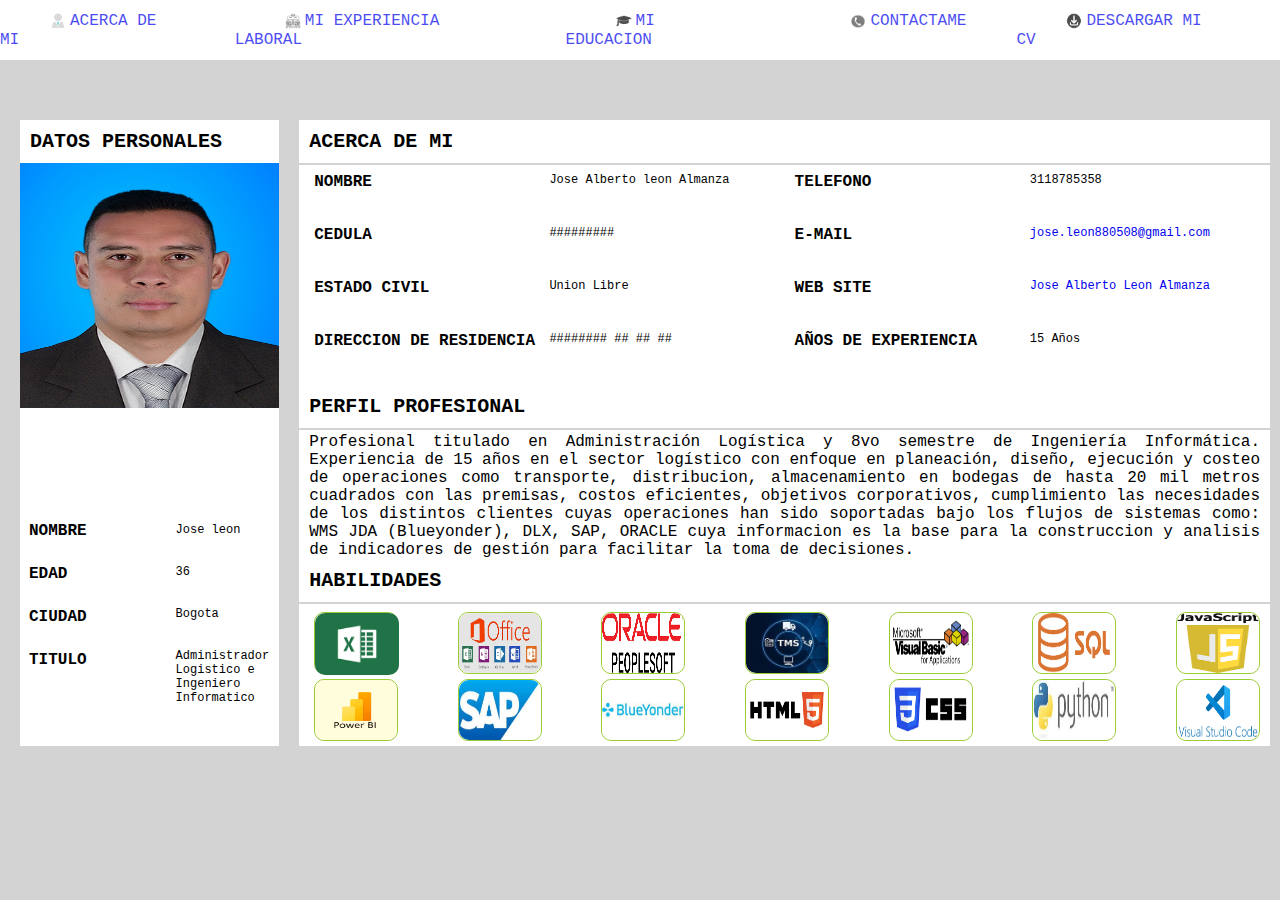
<file: index.html>
<!DOCTYPE html>
<html lang="en">
    <head>
        <meta charset="UTF-8">
        <meta http-equiv="X-UA-Compatible" content="IE=edge">
        <meta name="viewport" content="width=device-width, initial-scale=1.0">
        <title>CURRICULUM VITAE JOSE A LEON A</title>
        <link rel="stylesheet" href="stilo.css">
    </head>
        <meta charset="utf8">
    <body>
        <header>
            <section id="encabezados">
                <nav>
                    <ul>
                        <li>
                        <a href="index.html" class="enlace-con-figura-Persona">ACERCA DE MI</a>
                        </li>
                        <li>
                        <a href="ExperienciaLaboral.html" class="enlace-con-figura-Laboral">MI EXPERIENCIA LABORAL</a>
                        </li>
                        <li>
                        <a href="MiEducacion.html" class="enlace-con-figura-MiEducacion">MI EDUCACION</a>
                        </li>
                        <li>
                        <a href="contacto.html" class="enlace-con-figura-Contactame">CONTACTAME</a>
                        </li>
                        <li>
                        <a href="HOJADEVIDA.pdf" download="HOJADEVIDA.pdf" class="descargar">DESCARGAR MI CV</a>
                        </li>
                    </ul>
                </nav>
            </section>
        </header>    
        <main>
            <div id="dosSecciones">
                <section id="datosPersonales">                
                    <h1>DATOS PERSONALES</h1>
                    <div id="fotoPerfil">
                        <img src="Jose Leon.jpg" width="100%" height="70%">
                    </div>
                    <div class="columnasDP">
                        <div id="datosPersonalesTitulo">
                            <div id="nombreDetallesTitulo">
                                <h2>NOMBRE</h2>
                            </div>
                            <div id="edadDetallesTitulo">
                                <h2>EDAD</h2>
                            </div>
                            <div id="ciudadDetallesTitulo">
                                <h2>CIUDAD</h2>
                            </div>
                            <div id="tituloDetalles">
                                <h2>TITULO</h2>
                            </div>
                        </div>
                        <div id="datosPersonalesDatos">
                            <div id="nombreDetallesDato">
                                <h3>Jose leon</h3>
                            </div>
                            <div id="edadDetallesDato">
                                <h3>36</h3>
                            </div>
                            <div id="ciudadDetallesDato">
                                <h3>Bogota</h3>
                            </div>
                            <div id="tituloDetalles">
                                <h3>Administrador Logistico e Ingeniero Informatico</h3>
                            </div>
                        </div>
                    </div>    
                </section>
                <section id="acercaDeMi">
                    <div id="acercaDeMiTC">
                        <div class="tituloAcercaDeMi">
                            <h1>ACERCA DE MI</h1>
                            <div class="linea-horizontal"></div>
                        </div>
                        <div class="columnasADM">                        
                            <section id="acercaDeMiTitulo1">
                                <div id="nombreCompletoTitulo">
                                    <h2>NOMBRE</h2>
                                </div>                        
                                <div id="cedulaTitulo">
                                    <h2>CEDULA</h2>
                                </div>                        
                                <div id="estadoCivilTitulo">
                                    <h2>ESTADO CIVIL</h2>
                                </div>                        
                                <div id="direccionResidenciaTitulo">
                                    <h2>DIRECCION DE RESIDENCIA</h2>
                                </div>
                            </section>    
                            <section id="acercaDeMiDatos1">    
                                <div id="nombreCompletoDato">
                                    <h3>Jose Alberto leon Almanza</h3>
                                </div>
                                <div id="cedulaDato">
                                    <h3>#########</h3>
                                </div>
                                <div id="estadoCivilDato">
                                    <h3>Union Libre</h3>
                                </div>
                                <div id="direccionResidenciaDato">
                                    <h3>######## ## ## ##</h3>
                                </div>
                            </section>    
                            <section id="acercaDeMiTitulo2">
                                <div id="telefonoTitulo">
                                    <h2>TELEFONO</h2>
                                </div>                        
                                <div id="emailTitulo">
                                    <h2>E-MAIL</h2>
                                </div>                        
                                <div id="webSiteTitulo">
                                    <h2>WEB SITE</h2>
                                </div>                        
                                <div id="añosDeExperienciaTitulo">
                                    <h2>AÑOS DE EXPERIENCIA</h2>
                                </div>                        
                            </section>
                            <section id="acercaDeMiDatos2">
                                <div id="telefonoDato">
                                    <h3>3118785358</h3>
                                </div>
                                <div id="emailDato">
                                    <a href="mailto:jose.leon880508@gmail.com" target="_blank"> <h3>jose.leon880508@gmail.com</h3></a>
                                </div>
                                <div id="webSiteDato">
                                    <a href="https://joseleon0508.github.io/HOJADEVIDA/" target="_blank">  <H3>Jose Alberto Leon Almanza</H3> </a>
                                </div>
                                <div id="añosDeExperienciaDato">
                                    <h3>15 Años</h3>
                                </div>
                            </section>                    
                        </div>
                    </div>
                    <div class="PerfilProfesional">
                        <h1>PERFIL PROFESIONAL</h1>
                        <div class="linea-horizontal2"></div>                    
                        <p class="parrafoPP">
                            Profesional titulado en Administración Logística y 8vo semestre de Ingeniería Informática. 
                            Experiencia de 15 años en el sector logístico con enfoque en planeación, diseño, ejecución y costeo 
                            de operaciones como transporte, distribucion, almacenamiento en bodegas de hasta 20 mil metros cuadrados con las premisas, costos eficientes, 
                            objetivos corporativos, cumplimiento las necesidades de los distintos clientes cuyas operaciones han 
                            sido soportadas bajo los flujos de sistemas como: 
                            WMS JDA (Blueyonder), DLX, SAP, ORACLE cuya informacion es la base para la construccion y analisis de indicadores de gestión para facilitar la toma de decisiones.
                        </p>    
                        <div class="Habilidades">   
                            <h1>HABILIDADES</h1>
                            <div class="linea-horizontal3"></div>
                            <div id="imagenesHabilidades">
                                <div class="columna1ImagenesHablidades">
                                    <div class="imagenExcel">
                                    <img src="Excel.png" width="84" height="62" style="border-radius: 10px;">
                                    </div>
                                    <div class="imagenPowerBI">
                                        <img src="PowerBI.png" width="82" height="60" style="border-radius: 10px;">
                                    </div>
                                </div>    
                                <div class="columna2ImagenesHablidades">    
                                    <div class="imagenOffice">
                                        <img src="Office.png" width="82" height="60" style="border-radius: 10px;">
                                    </div>
                                    <div class="imagenSap">
                                        <img src="SAP.jpg" width="82" height="60" style="border-radius: 10px;">
                                    </div>
                                </div>
                                <div class="columna3ImagenesHablidades">    
                                    <div class="imagenOracle">
                                        <img src="Oracle.png" width="82" height="60" style="border-radius: 10px;">
                                    </div>
                                    <div class="imagenBlueyonder">
                                        <img src="Blueyonder.jpg" width="82" height="60" style="border-radius: 10px;">
                                    </div>
                                </div>
                                <div class="columna4ImagenesHablidades">    
                                    <div class="imagenTMS">
                                        <img src="TMS.png" width="82" height="60" style="border-radius: 10px;">
                                    </div>
                                    <div class="imagenHTML">
                                        <img src="HTML.png" width="82" height="60" style="border-radius: 10px;">
                                    </div>
                                </div>
                                <div class="columna5ImagenesHablidades">    
                                    <div class="imagenVBA">
                                        <img src="VBA.png" width="82" height="60" style="border-radius: 10px;">
                                    </div>
                                    <div class="imagenCSS">
                                        <img src="CSS.png" width="82" height="60" style="border-radius: 10px;">
                                    </div>
                                </div>
                                <div class="columna6ImagenesHablidades">    
                                    <div class="imagenSQL">
                                        <img src="ISQL.png" width="82" height="60" style="border-radius: 10px;">
                                    </div>
                                    <div class="imagenPYTHON">
                                        <img src="PYTHON.jpg" width="82" height="60" style="border-radius: 10px;">
                                    </div>    
                                </div>
                                <div class="columna7ImagenesHablidades">    
                                    <div class="imagenJS">
                                        <img src="JAVASCRIPT.png" width="82" height="60" style="border-radius: 10px;">
                                    </div>
                                    <div class="imagenVSC">
                                       <img src="VSC.png" width="82" height="60" style="border-radius: 10px;">
                                    </div>   
                                </div>
                            </div>
                        </div>    
                    </div>    
                </section>
            </div>                    
        </main>
        <footer>
        <!-- https://elements.envato.com/moticv-TEH2JS?_ga=2.118970574.677677906.1714003355-752248005.1714003355
        41:38/
        -->
        </footer>
    </body>
</html>
</file>
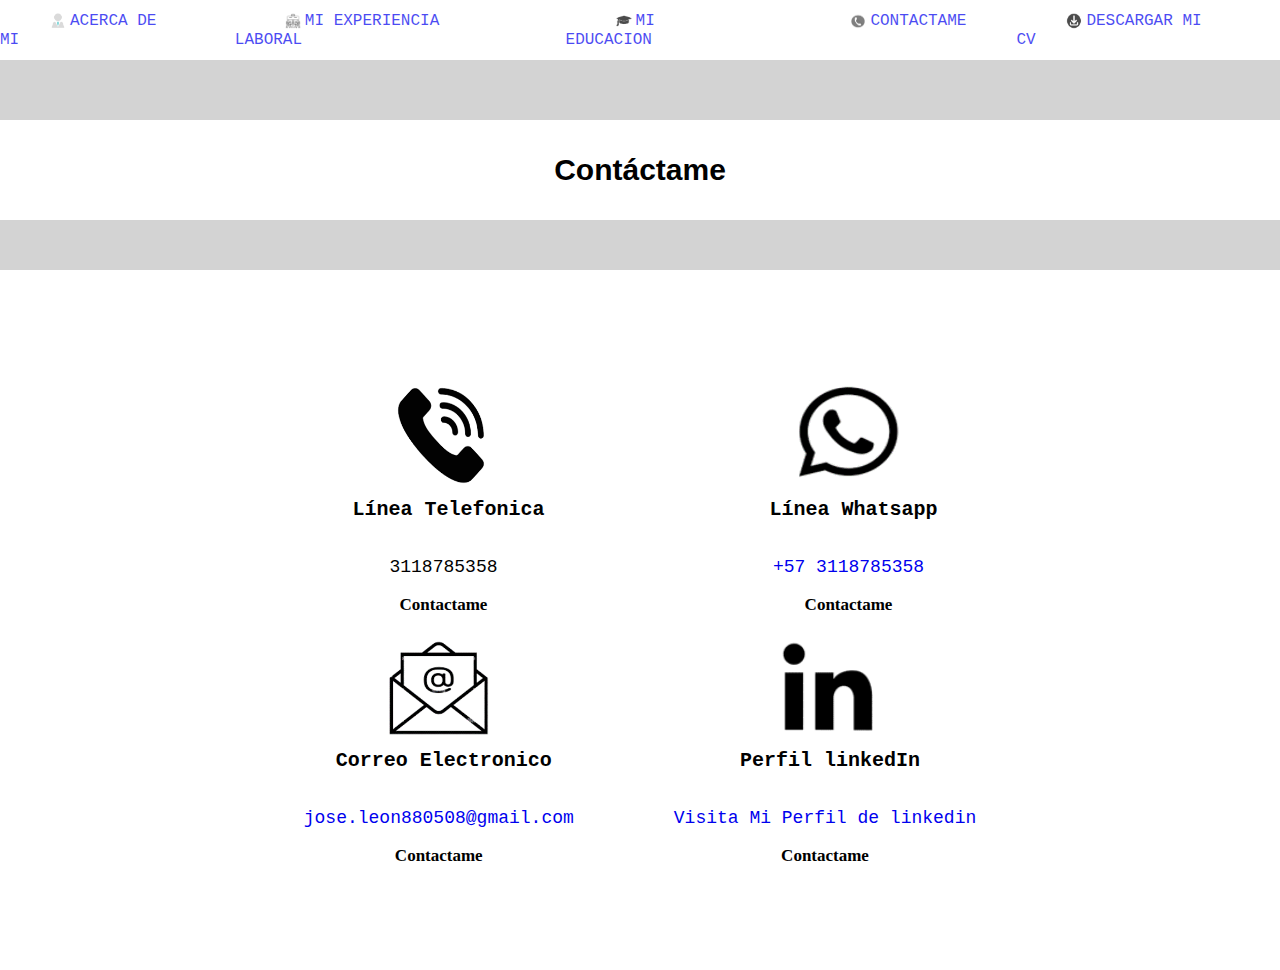
<file: contacto.html>
<!DOCTYPE html>
<html lang="en">
    <head>
        <meta charset="UTF-8">
        <meta http-equiv="X-UA-Compatible" content="IE=edge">
        <meta name="viewport" content="width=device-width, initial-scale=1.0">
        <title>CURRICULUM VITAE JOSE A LEON A</title>
        <link rel="stylesheet" href="stilo.css">
    </head>
        <meta charset="utf8">
    <body>
        <header>
            <section id="encabezados">
                <nav>
                    <ul>
                        <li>
                        <a href="index.html" class="enlace-con-figura-Persona">ACERCA DE MI</a>
                        </li>
                        <li>
                        <a href="ExperienciaLaboral.html" class="enlace-con-figura-Laboral">MI EXPERIENCIA LABORAL</a>
                        </li>
                        <li>
                        <a href="MiEducacion.html" class="enlace-con-figura-MiEducacion">MI EDUCACION</a>
                        </li>
                        <li>
                        <a href="contacto.html" class="enlace-con-figura-Contactame">CONTACTAME</a>
                        </li>
                        <li>
                        <a href="HOJADEVIDA.pdf" download="HOJADEVIDA.pdf" class="descargar">DESCARGAR MI CV</a>
                        </li>
                    </ul>
                </nav>
            </section>
        </header>    
        <main>
            <section id="contactame">
                <section id="tituloContactame">
                    <h1>Contáctame</h1>
                </section>
                <section id="datosContactame">
                    <div class="Fila1DatosContactame">
                        <div class="Columna1Telefono">
                            <div class="ImagenTelefonoContactame">
                                <img src="TelefonoContactame.png" width="100" height="100">
                            </div>
                            <h2>Línea Telefonica</h2>
                            <br>
                            <br>
                            <h3>3118785358</h3>
                            <br>
                            <h4>Contactame</h4>
                        </div>
                        <div class="Columna2Whatsapp">
                            <div class="ImagenWhatsappContactame">
                                <img src="whatsappcontactame.png" width="100" height="100">
                            </div>
                            <h2>Línea Whatsapp</h2>
                            <br>
                            <br>
                            <a href="https://web.whatsapp.com/send?phone=573118785358" target="_blank"> <h3>+57 3118785358</h3></a>
                            <br>
                            <h4>Contactame</h4>
                        </div>
                    </div>
                    <div class="Fila2DatosContactame">
                        <div class="Columna1Correo">
                            <div class="ImagenCorreoContactame">
                                <img src="correocontactame.png" width="100" height="100">
                            </div>
                            <h2>Correo Electronico</h2>
                            <br>
                            <br>
                            <a href="mailto:jose.leon880508@gmail.com" target="_blank"> <h3>jose.leon880508@gmail.com</h3></a>
                            <br>
                            <h4>Contactame</h4>                            
                        </div>
                        <div class="Columna2LinkedIn">
                            <div class="ImagenLinkedInContactame">
                                <img src="Linkedincontactame.png" width="100" height="100">
                            </div> 
                            <h2>Perfil linkedIn</h2>
                            <br>
                            <br>
                            <a href="https://www.linkedin.com/in/jose-alberto-leon-almanza-4514231b4/" target="_blank"> <h3>Visita Mi Perfil de linkedin </h3> </a>
                            <br>
                            <h4>Contactame</h4>                           
                        </div>
                    </div>
                </section>
            </section>
                  
        </main>
        <footer>
        <!-- https://elements.envato.com/moticv-TEH2JS?_ga=2.118970574.677677906.1714003355-752248005.1714003355
        41:38/
        -->
        </footer>
    </body>
</html>
</file>
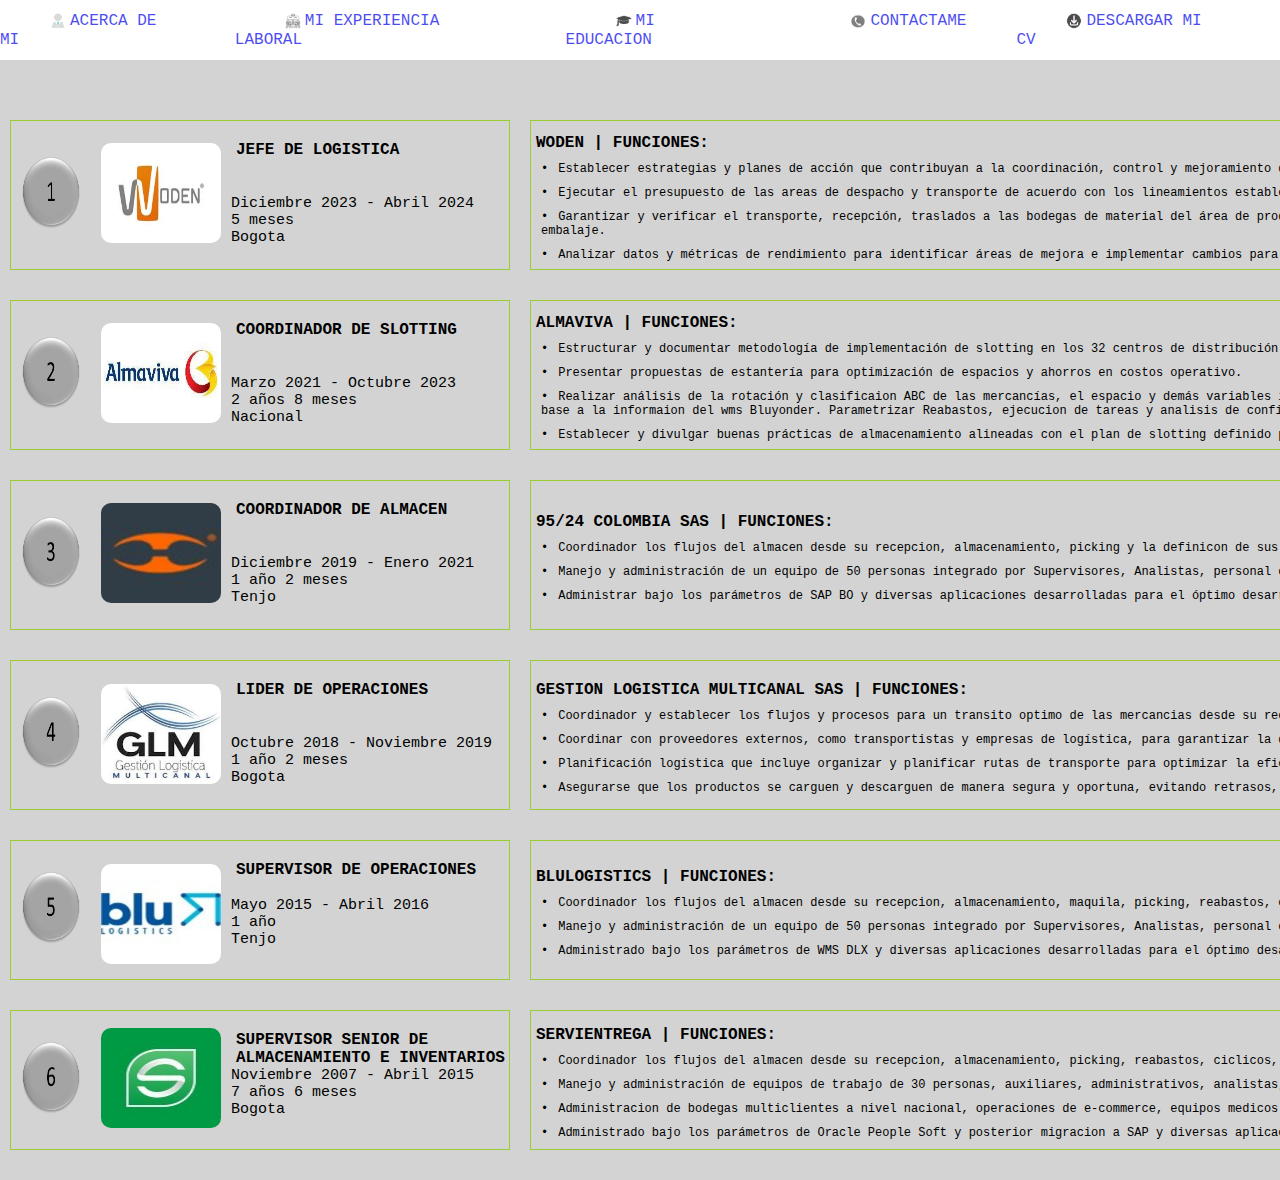
<file: ExperienciaLaboral.html>
<!DOCTYPE html>
<html lang="en">
    <head>
        <meta charset="UTF-8">
        <meta http-equiv="X-UA-Compatible" content="IE=edge">
        <meta name="viewport" content="width=device-width, initial-scale=1.0">
        <title>CURRICULUM VITAE JOSE A LEON A</title>
        <link rel="stylesheet" href="stilo.css">
    </head>
        <meta charset="utf8">
    <body>
        <header>
            <section id="encabezados">
                <nav>
                    <ul>
                        <li>
                        <a href="index.html" class="enlace-con-figura-Persona">ACERCA DE MI</a>
                        </li>
                        <li>
                        <a href="ExperienciaLaboral.html" class="enlace-con-figura-Laboral">MI EXPERIENCIA LABORAL</a>
                        </li>
                        <li>
                        <a href="MiEducacion.html" class="enlace-con-figura-MiEducacion">MI EDUCACION</a>
                        </li>
                        <li>
                        <a href="contacto.html" class="enlace-con-figura-Contactame">CONTACTAME</a>
                        </li>
                        <li>
                        <a href="HOJADEVIDA.pdf" download="HOJADEVIDA.pdf" class="descargar">DESCARGAR MI CV</a>
                        </li>
                    </ul>
                </nav>
            </section>
        </header>    
        <main>
            <section id="Woden">                  
                <div id="logoYCargoWoden">
                    <div class="viñetasEL">
                        <img src="Viñeta1.png" width="60" height="75">
                       <!--<img src="Imagen10.png" width="30" height="90">*/-->
                    </div>  
                    <div id="logoWoden">
                        <img src="WODEN.jpg" width="120" height="100" class="borde" style="border-radius: 10px;">
                    </div>
                    <div id="cargoWoden">
                        <h2>JEFE DE LOGISTICA</h2>
                        <br>
                        <br>
                        <h3>Diciembre 2023 - Abril 2024</h3>
                        <h3>5 meses</h3>
                        <h3>Bogota</h3>
                    </div>
                </div>
                <div id="funcionesWoden">
                    <h2>WODEN | FUNCIONES:</h2>
                    <h3 class="Vineta">Establecer estrategias y planes de 
                        acción que contribuyan a la 
                        coordinación, control y mejoramiento 
                        del procedimiento de logística en la areas de despacho y transporte.
                    </h3>
                    <h3 class="Vineta">Ejecutar el presupuesto de las areas de despacho y transporte de acuerdo con los 
                        lineamientos establecidos por la 
                        Compañía.
                    </h3>
                    <h3 class="Vineta">Garantizar y verificar el transporte, 
                        recepción, traslados a las bodegas 
                        de material del área de producción 
                        en cuanto a cantidades, seriales, referencias 
                        y condiciones de embalaje.
                    </h3>
                    <h3 class="Vineta">Analizar datos y métricas de rendimiento para identificar áreas de mejora e implementar cambios para aumentar la eficiencia y la rentabilidad del transporte.
                    </h3>
                </div>
            </section> 
            <section id="Almaviva">
                
                <div id="logoYCargoAlmaviva">
                    <div class="viñetasEL">
                        <img src="Viñeta2.png" width="60" height="75">
                        <!--<img src="Imagen10.png" width="60" height="90">-->
                    </div>
                    <div id="logoAlmaviva">
                        <img src="ALMAVIVA.jpg" width="120" height="100" style="border-radius: 10px;">                   
                    </div>
                    <div id="cargoAlmaviva">
                        <h2>COORDINADOR DE SLOTTING</h2>
                        <br>
                        <br>
                        <h3>Marzo 2021 - Octubre 2023</h3>
                        <h3>2 años 8 meses</h3>
                        <h3>Nacional</h3>
                    </div>
                </div>    
                    <div id="funcionesAlmaviva">
                        <h2>ALMAVIVA | FUNCIONES:</h2>
                        <h3 class="Vineta">Estructurar y documentar metodología de implementación de slotting en
                            los 32 centros de distribución de la compañía soportado en el flujo del WMS Bluyonder
                        </h3>
                        <h3 class="Vineta">Presentar propuestas de estantería para optimización de espacios y
                            ahorros en costos operativo.
                        </h3>
                        <h3 class="Vineta">Realizar análisis de la rotación y clasificaion ABC de las mercancías, el espacio y demás
                            variables implicadas para adaptar el slotting más conveniente para cada operación con base a la informaion del wms Bluyonder. Parametrizar Reabastos, ejecucion de tareas y analisis de confibilidad de las mismas. 
                        </h3>
                        <h3 class="Vineta">Establecer y divulgar buenas prácticas de almacenamiento alineadas con
                            el plan de slotting definido para las operaciones de almacenamiento.
                        </h3>
                    </div>
            </section>
            <section id="Truper">
                <div id="logoYCargoTruper">
                    <div class="viñetasEL">
                        <img src="Viñeta3.png" width="60" height="75">
                         <!--<img src="Imagen10.png" width="60" height="90">-->
                    </div>
                    <div id="logoTruper">
                        <img src="TRUPER.jpg" width="120" height="100" style="border-radius: 10px;">                   
                    </div>
                    <div id="cargoTruper">
                        <h2>COORDINADOR DE ALMACEN</h2>
                        <br>
                        <br>
                        <h3>Diciembre 2019 - Enero 2021</h3>
                        <h3>1 año 2 meses</h3>
                        <h3>Tenjo</h3>
                    </div>
                </div>    
                    <div id="funcionesTruper">
                        <h2>95/24 COLOMBIA SAS | FUNCIONES:</h2>
                        <h3 class="Vineta">Coordinador los flujos del almacen desde su recepcion, almacenamiento, picking y la definicon de sus metodos, reabastos, ciclicos, packing y facturacion.                         
                        </h3>
                        <h3 class="Vineta">Manejo y administración de un equipo de 50 personas integrado por Supervisores,
                            Analistas, personal operativo y cuadrillas de apoyo en los 3 turnos laborales.
                        </h3>
                        <h3 class="Vineta">Administrar bajo los parámetros de SAP BO y diversas aplicaciones desarrolladas para el óptimo 
                            desarrollo y flujo del almacén.
                        </h3>
                </div>
                </div>
            </section>
            <section id="GLM">                
                <div id="logoYCargoGLM">
                    <div class="viñetasEL">
                        <img src="Viñeta4.png" width="60" height="75">
                         <!--<img src="Imagen10.png" width="60" height="90">-->
                    </div>
                    <div id="logoGLM">
                        <img src="GLM.jpg" width="120" height="100" style="border-radius: 10px;">                   
                    </div>
                    <div id="cargoGLM">
                        <h2>LIDER DE OPERACIONES</h2>
                        <br>
                        <br>
                        <h3>Octubre 2018 - Noviembre 2019</h3>
                        <h3>1 año 2 meses</h3>
                        <h3>Bogota</h3>
                    </div>
                </div>
                <div id="funcionesGLM">
                    <h2>GESTION LOGISTICA MULTICANAL SAS | FUNCIONES:</h2>
                    <h3 class="Vineta">Coordinador y establecer los flujos y procesos para un transito optimo de las mercancias desde su recepcion hasta la llegada a su el cliente final .                         
                    </h3>
                    <h3 class="Vineta">Coordinar con proveedores externos, como transportistas y empresas de logística, para garantizar la disponibilidad y calidad del servicio.
                    </h3>
                    <h3 class="Vineta">Planificación logística que incluye organizar y planificar rutas de transporte para optimizar la eficiencia y minimizar los costos.
                    </h3>
                    <h3 class="Vineta">Asegurarse que los productos se carguen y descarguen de manera segura y oportuna, evitando retrasos, daños y realizar los fLujos del TMS
                    </h3>
                </div>
            </section>
            <section id="BLU">                
                <div id="logoYCargoGLM">
                    <div class="viñetasEL">
                        <img src="Viñeta5.png" width="60" height="75">
                         <!--<img src="Imagen10.png" width="60" height="90">-->
                    </div>
                    <div id="logoBLU">
                        <img src="BLU.jpg" width="120" height="100" style="border-radius: 10px;">                   
                    </div>
                    <div id="cargoBLU">
                        <h2>SUPERVISOR DE OPERACIONES</h2>
                        <br>
                        <h3>Mayo 2015 - Abril 2016</h3>
                        <h3>1 año</h3>
                        <h3>Tenjo</h3>
                    </div>
                </div>    
                <div id="funcionesBLU">
                    <h2>BLULOGISTICS | FUNCIONES:</h2>
                    <h3 class="Vineta">Coordinador los flujos del almacen desde su recepcion, almacenamiento, maquila, picking, reabastos, ciclicos, packing y facturacion.                         
                    </h3>
                    <h3 class="Vineta">Manejo y administración de un equipo de 50 personas integrado por Supervisores,
                        Analistas, personal operativo y cuadrillas de apoyo en los 3 turnos laborales.
                    </h3>
                    <h3 class="Vineta">Administrado bajo los parámetros de WMS DLX y diversas aplicaciones desarrolladas para el óptimo 
                        desarrollo y flujo del almacén.
                    </h3>
                </div>
            </section>
            <section id="Servientrega">
                
                <div id="logoYCargoServientrega">
                    <div class="viñetasEL">
                        <img src="Viñeta6.png" width="60" height="75">
                    </div>
                    <div id="logoServientrega">
                        <img src="SERVIENTREGA.jpg" width="120" height="100" style="border-radius: 10px;">                   
                    </div>
                    <div id="cargoServientrega">
                        <h2>SUPERVISOR SENIOR DE ALMACENAMIENTO E INVENTARIOS</h2>
                        <h3>Noviembre 2007 - Abril 2015</h3>
                        <h3>7 años 6 meses</h3>
                        <h3>Bogota</h3>
                    </div>
                </div>    
                <div id="funcionesServientrega">
                    <h2>SERVIENTREGA | FUNCIONES:</h2>
                    <h3 class="Vineta">Coordinador los flujos del almacen desde su recepcion, almacenamiento, picking, reabastos, ciclicos, packing y facturacion.                         
                    </h3>
                    <h3 class="Vineta">Manejo y administración de equipos de trabajo de 30 personas, auxiliares, administrativos, analistas, supervisores
                    </h3>
                    <h3 class="Vineta">Administracion de bodegas multiclientes a nivel nacional, operaciones de e-commerce, equipos medicos entre otros.
                    </h3>
                    <h3 class="Vineta">Administrado bajo los parámetros de Oracle People Soft y posterior migracion a SAP y diversas aplicaciones desarrolladas para el óptimo 
                        desarrollo y flujo del almacén.
                    </h3>
                </div>            
            </section>
                  
        </main>
        <footer>
        <!-- https://elements.envato.com/moticv-TEH2JS?_ga=2.118970574.677677906.1714003355-752248005.1714003355
        41:38/
        -->
        </footer>
    </body>
</html>
</file>
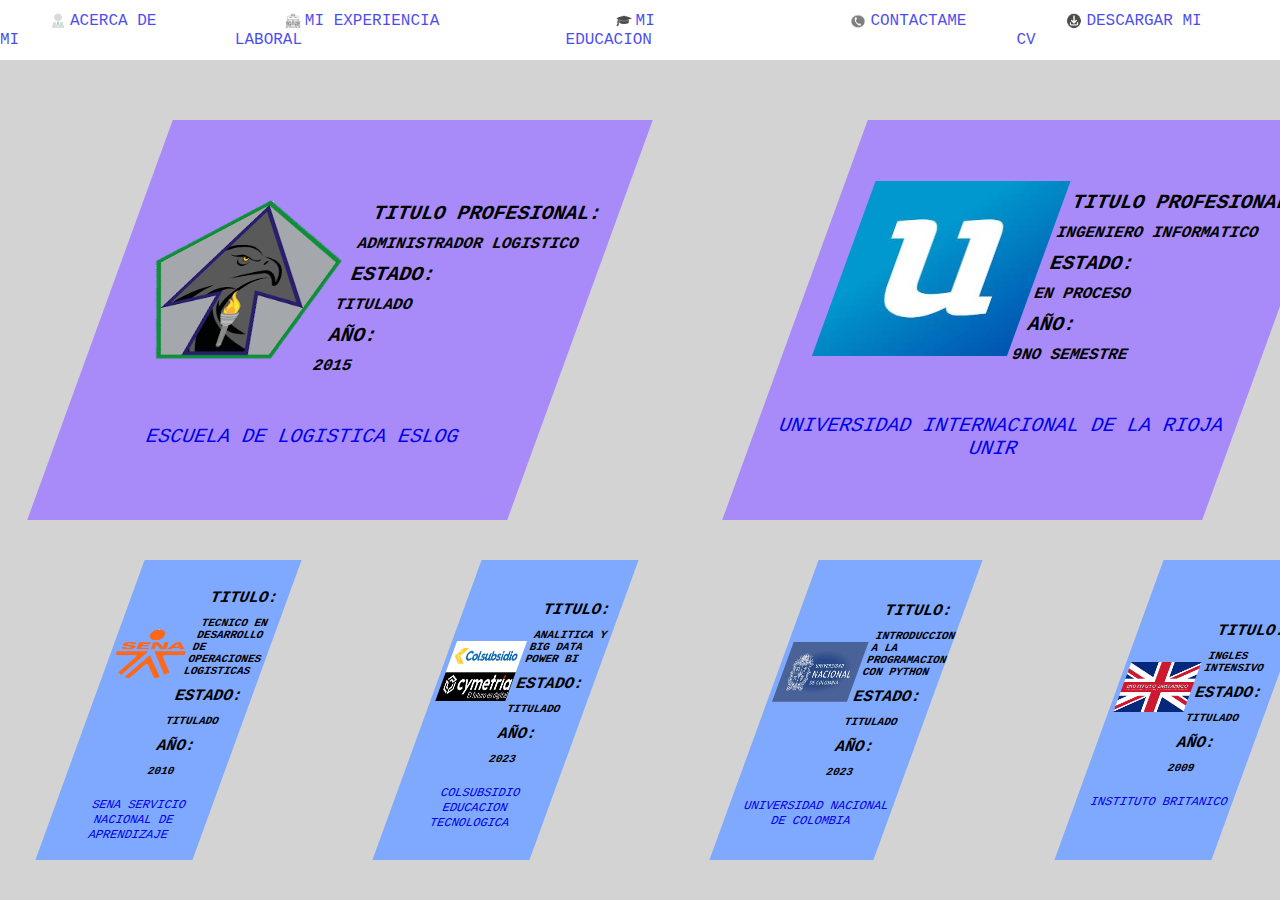
<file: MiEducacion.html>
<!DOCTYPE html>
<html lang="en">
    <head>
        <meta charset="UTF-8">
        <meta http-equiv="X-UA-Compatible" content="IE=edge">
        <meta name="viewport" content="width=device-width, initial-scale=1.0">
        <title>CURRICULUM VITAE JOSE A LEON A</title>
        <link rel="stylesheet" href="stilo.css">
    </head>
        <meta charset="utf8">
    <body>
        <header>
            <section id="encabezados">
                <nav>
                    <ul>
                        <li>
                        <a href="index.html" class="enlace-con-figura-Persona">ACERCA DE MI</a>
                        </li>
                        <li>
                        <a href="ExperienciaLaboral.html" class="enlace-con-figura-Laboral">MI EXPERIENCIA LABORAL</a>
                        </li>
                        <li>
                        <a href="MiEducacion.html" class="enlace-con-figura-MiEducacion">MI EDUCACION</a>
                        </li>
                        <li>
                        <a href="contacto.html" class="enlace-con-figura-Contactame">CONTACTAME</a>
                        </li>
                        <li>
                        <a href="HOJADEVIDA.pdf" download="HOJADEVIDA.pdf" class="descargar">DESCARGAR MI CV</a>
                        </li> 
                    </ul>
                </nav>
            </section>
        </header>    
        <main>
            <section id="titulosProfesionales">
                <div class="romboide">
                    <div id="contenidoRomboide">
                        <div class="ESLOG">
                            <img src="ESLOG.png" width="195" height="175">
                        </div>
                        <div class="tituloPregrado">
                            <h1 class="titulogrado">TITULO PROFESIONAL:</h1> 
                            <h2>ADMINISTRADOR LOGISTICO</h2>
                            <h1>ESTADO:</h1> 
                            <h2>TITULADO</h2>
                            <h1>AÑO:</h1> 
                            <h2>2015</h2>
                        </div>
                    </div>
                    <div class="pieDePagina"> 
                        <a href="https://www.escueladelogistica.edu.co/" target="_blank"> ESCUELA DE LOGISTICA ESLOG </a>
                    </div>
                </div>
                <div class="romboide">
                    <div id="contenidoRomboide">
                        <div class="ESLOG">
                            <img src="UNIR.jpg" width="195" height="175">
                        </div>
                        <div class="tituloPregrado">
                            <h1 class="titulogrado">TITULO PROFESIONAL:</h1> 
                            <h2>INGENIERO INFORMATICO</h2>
                            <h1>ESTADO:</h1> 
                            <h2>EN PROCESO</h2>
                            <h1>AÑO:</h1> 
                            <h2>9NO SEMESTRE</h2>
                        </div>
                    </div>
                    <div class="pieDePagina"> 
                        <a href="https://colombia.unir.net/" target="_blank"> UNIVERSIDAD INTERNACIONAL DE LA RIOJA UNIR </a>
                    </div>
                </div>
            </section>
            <section id="otrosTitulos">
                <div class="romboide2">
                    <div id="contenidoRomboide">
                        <div class="SENA">
                            <img src="sena.png" width="70" height="50">
                        </div>
                        <div class="tituloSENA">
                            <h1 class="titulogrado">TITULO:</h1> 
                            <h2>TECNICO EN DESARROLLO DE OPERACIONES LOGISTICAS</h2>
                            <h1>ESTADO:</h1> 
                            <h2>TITULADO</h2>
                            <h1>AÑO:</h1> 
                            <h2>2010</h2>
                        </div>
                    </div>
                    <div class="pieDePaginaSENA"> 
                        <a href="https://www.sena.edu.co/es-co/Paginas/default.aspx" target="_blank"> SENA SERVICIO NACIONAL DE APRENDIZAJE </a>
                    </div>
                </div>
                <div class="romboide2">
                    <div id="contenidoRomboide">
                        <div class="SENA">
                            <img src="Colsubsidio.png" width="70" height="60">
                        </div>
                        <div class="tituloSENA">
                            <h1 class="titulogrado">TITULO:</h1> 
                            <h2>ANALITICA Y BIG DATA POWER BI</h2>
                            <h1>ESTADO:</h1> 
                            <h2>TITULADO</h2>
                            <h1>AÑO:</h1> 
                            <h2>2023</h2>
                        </div>
                    </div>
                    <div class="pieDePaginaSENA"> 
                        <a href="https://www.colsubsidio.com/" target="_blank"> COLSUBSIDIO EDUCACION TECNOLOGICA </a>
                    </div>
                </div>
                <div class="romboide2">
                    <div id="contenidoRomboide">
                        <div class="SENA">
                            <img src="PYTHON.png" width="75" height="60">
                        </div>
                        <div class="tituloSENA">
                            <h1 class="titulogrado">TITULO:</h1> 
                            <h2>INTRODUCCION A LA PROGRAMACION CON PYTHON</h2>
                            <h1>ESTADO:</h1> 
                            <h2>TITULADO</h2>
                            <h1>AÑO:</h1> 
                            <h2>2023</h2>
                        </div>
                    </div>
                    <div class="pieDePaginaSENA"> 
                        <a href="https://unal.edu.co/"target="_blank"> UNIVERSIDAD NACIONAL DE COLOMBIA </a>
                    </div>
                </div>
                <div class="romboide2">
                    <div id="contenidoRomboide">
                        <div class="SENA">
                            <img src="BRITANICO.png" width="70" height="50">
                        </div>
                        <div class="tituloSENA">
                            <h1 class="titulogrado">TITULO:</h1> 
                            <h2>INGLES INTENSIVO</h2>
                            <h1>ESTADO:</h1> 
                            <h2>TITULADO</h2>
                            <h1>AÑO:</h1> 
                            <h2>2009</h2>
                        </div>
                    </div>
                    <div class="pieDePaginaSENA"> 
                        <a href="https://institutobritanico.edu.co/"target="_blank"> INSTITUTO BRITANICO </a>
                    </div>
                </div>
            </section>                               
        </main>
        <footer>
        
        </footer>
    </body>
</html>
</file>
<file: stilo.css>
/* Resetear todos los estilos por defecto*/
* {
    box-sizing: border-box;
    margin:0;
    padding: 0;   
}

body{
    background-color: lightgrey;
}
section{
    background-color: white;
}
h1{
    background-color: white ;
    font-size: 20px;
    text-align: justify;
    margin: 10px;
    font-family: "Courier New", Courier, monospace;
    
}
h2{
    background-color: white ;
    font-size: 16px;
    font-family: "Courier New", Courier, monospace;
}
.columnasDP h2 {
    margin: 9px;
    margin-bottom: 25px;
}
.columnasDP h3 {
    margin: 10px;
    margin-bottom: 28px;
}
.columnasADM h2{
    margin-bottom: 35px;
}
.columnasADM h3{
    margin-bottom: 39px;
}

h3{
    background-color: white ;
    font-size: 12px;
    font-weight: normal;
    font-family: "Courier New", Courier, monospace;
}
#acercaDeMiTitulo1{
    margin-left: 10px ;
}
p{
    background-color: white;
    font-size: 16px;
    text-align: justify;
    margin: 10px;
    font-family: "Courier New", Courier, monospace;
}

/*ENCABEZADOS*/
li a{
    background-color: transparent ;
    font-size: 16px;
    margin-right: 50px;
    margin-left: 50px;
}
a{
    font-size: 12px;
    font-family: "Courier New", Courier, monospace;
    text-decoration: none;
}
header {
    position: fixed;  /* Inmovilizar el encabezado */
    top: 0; /* Ajustar a la parte superior */
    width: 100%; /* Ancho completo */
    z-index: 1000; /* Z-index para asegurarse de que esté por encima del contenido */
    /*background-color: rgba(161, 127, 255, 0.863); /* Color de fondo */
}
main{
    margin-top: 120px;
}
nav ul {
    display: flex;
    list-style: none;
    justify-content: space-between; /* Distribuye los elementos equitativamente */ 
}
section#encabezados{
    height: 60px;
    margin-top: 0px;
    justify-content: space-between;
    align-content: center;
    margin-bottom: 120px;
    width: 100%;
    background-color: white;
}
.enlace-con-figura-Persona {
    padding-left: 20px; /* Añade espacio a la izquierda para la figura */
    background-image: url('Persona.png'); /* Ruta de la imagen */
    background-repeat: no-repeat; /* Evita que la imagen se repita */
    background-position: left center; /* Posición de la imagen */
    /* Ajusta la altura y el ancho según sea necesario */
    background-size: 16px 16px; /* Tamaño de la imagen */
    opacity: 0.7;  /* Opcional: Ajusta la opacidad de la imagen */
    width: 100px;
}
.enlace-con-figura-Persona:hover {
    background-color: lightgray;
}
.enlace-con-figura-Laboral {
    padding-left: 20px; /* Añade espacio a la izquierda para la figura */
    background-image: url('Laboral.png'); /* Ruta de la imagen */
    background-repeat: no-repeat; /* Evita que la imagen se repita */
    background-position: left center; /* Posición de la imagen */
    /* Ajusta la altura y el ancho según sea necesario */
    background-size: 16px 16px; /* Tamaño de la imagen */
    opacity: 0.7; /* Opcional: Ajusta la opacidad de la imagen */
}
.enlace-con-figura-Laboral:hover {
    background-color: lightgray;
}
.enlace-con-figura-MiEducacion {
    padding-left: 20px; /* Añade espacio a la izquierda para la figura */
    background-image: url('MiEducacion.png'); /* Ruta de la imagen */
    background-repeat: no-repeat; /* Evita que la imagen se repita */
    background-position: left center; /* Posición de la imagen */
    /* Ajusta la altura y el ancho según sea necesario */
    background-size: 16px 16px; /* Tamaño de la imagen */
    opacity: 0.7;/* Opcional: Ajusta la opacidad de la imagen */
}
.enlace-con-figura-MiEducacion:hover {
    background-color: lightgray;
}
.enlace-con-figura-Contactame {
    padding-left: 20px; /* Añade espacio a la izquierda para la figura */
    background-image: url('Contactame.png'); /* Ruta de la imagen */
    background-repeat: no-repeat; /* Evita que la imagen se repita */
    background-position: left center; /* Posición de la imagen */
    /* Ajusta la altura y el ancho según sea necesario */
    background-size: 16px 16px; /* Tamaño de la imagen */
    opacity: 0.7;/* Opcional: Ajusta la opacidad de la imagen */
}
.enlace-con-figura-Contactame:hover {
    background-color: lightgray;
}

.descargar{
    padding-left: 20px; /* Añade espacio a la izquierda para la figura */
    background-image: url('Descargar.png'); /* Ruta de la imagen */
    background-repeat: no-repeat; /* Evita que la imagen se repita */
    background-position: left center; /* Posición de la imagen */
    /* Ajusta la altura y el ancho según sea necesario */
    background-size: 16px 16px; /* Tamaño de la imagen */
    opacity: 0.7;/* Opcional: Ajusta la opacidad de la imagen */
}
.descargar:hover {
    background-color: lightgray;
}


/* SECCION DATOS PERSONALES*/

#dosSecciones{
    width: 100%;
    height: 100%;
    /*background-color: black;*/
    display: flex;
    justify-content: space-between; /* Opcional: Alinea horizontalmente */
}
#datosPersonales{
    /*width:20%;*/
    /*height: 100%;*/
    display: flex;
    flex-direction: column;
    margin-right: 20px;
    margin-left: 20px;
    /*background-color: black;*/
}
.columnasDP {
    display: flex;
    width: 100%;
}
#datosPersonalesTitulo,
#datosPersonalesDatos{
    text-align:justify
}
#datosPersonalesDatos{
    margin-left: 70px;
    text-align: left;
}

/* SECCION ACERCA DE MI, PERFIL PROFESIONAL Y HABILIDADES*/

#acercaDeMi{
    /*width:80%;*/
    /*height: 100%;*/
    margin-right: 10px;
    /*background-color: black;*/
}

.columnasADM {
    display: flex;
    justify-content: space-between; /* Distribuye los elementos equitativamente */
    
}
#acercaDeMiTitulo1,
#acercaDeMiDatos1,
#acercaDeMiTitulo2,
#acercaDeMiDatos2{
    flex: 1;
    text-align:justify;
    position: relative;
    margin-right: 10px;
    margin-top: 10px;
}

.tituloAcercaDeMi, .PerfilProfesional{
    position: relative;
}

.parrafoPP{
    margin-top: 15px;
}

.linea-horizontal {
    position: absolute; /* Establece posición absoluta para que la línea no afecte al flujo del contenido */
    align-items: center; /* Alinea la línea en el cntro de la seccion */
    left: 0; /* Ajusta la posición de inicio de la línea */
    width: 100%; /* Establece la longitud de la línea */
    height: 2px; /* Establece el grosor de la línea */
    background-color: lightgray; /* Color de la línea */
}
.linea-horizontal2 {
    position: absolute; /* Establece posición absoluta para que la línea no afecte al flujo del contenido */
    align-items: center; /* Alinea la línea en el cntro de la seccion */
    left: 0; /* Ajusta la posición de inicio de la línea */
    width: 100%; /* Establece la longitud de la línea */
    height: 2px; /* Establece el grosor de la línea */
    background-color: lightgray; /* Color de la línea */
}
.linea-horizontal3 {
    position: absolute; /* Establece posición absoluta para que la línea no afecte al flujo del contenido */
    align-items: center; /* Alinea la línea en el cntro de la seccion */
    left: 0; /* Ajusta la posición de inicio de la línea */
    width: 100%; /* Establece la longitud de la línea */
    height: 2px; /* Establece el grosor de la línea */
    background-color: lightgray; /* Color de la línea */
}

#imagenesHabilidades{
    display: flex;
}    
.imagenExcel, .imagenPowerBI, .imagenOffice, .imagenSap, .imagenOracle, .imagenBlueyonder,
.imagenTMS, .imagenHTML, .imagenVBA, .imagenCSS, .imagenSQL, .imagenPYTHON, .imagenJS, .imagenVSC{
    margin-left: 5px;
    margin-top: 5px;
    max-width: 100%;
}
.imagenExcel{
    border: 1px solid yellowgreen;
    border-radius: 10px;
    width: 84px;
    height: 62px;
}

.imagenPowerBI{
    border: 1px solid yellowgreen;
    border-radius: 10px;
    width: 84px;
    height: 62px;
    margin-top: 5px;
}
.imagenOffice{
    border: 1px solid yellowgreen;
    border-radius: 10px;
    width: 84px;
    height: 62px;
}
.imagenSap{
    border: 1px solid yellowgreen;
    border-radius: 10px;
    width: 84px;
    height: 62px;
    /*background-color: black;*/
}
.imagenOracle{
    border: 1px solid yellowgreen;
    border-radius: 10px;
    width: 84px;
    height: 62px;
}
.imagenBlueyonder{
    border: 1px solid yellowgreen;
    border-radius: 10px;
    width: 84px;
    height: 62px;
}
.imagenTMS{
    border: 1px solid yellowgreen;
    border-radius: 10px;
    width: 84px;
    height: 62px;
}
.imagenHTML{
    border: 1px solid yellowgreen;
    border-radius: 10px;
    width: 84px;
    height: 62px;
}
.imagenVBA{
    border: 1px solid yellowgreen;
    border-radius: 10px;
    width: 84px;
    height: 62px;
}
.imagenCSS{
    border: 1px solid yellowgreen;
    border-radius: 10px;
    width: 84px;
    height: 62px;
}
.imagenSQL{
    border: 1px solid yellowgreen;
    border-radius: 10px;
    width: 84px;
    height: 62px;
}
.imagenPYTHON{
    border: 1px solid yellowgreen;
    border-radius: 10px;
    width: 84px;
    height: 62px;
}
.imagenJS{
    border: 1px solid yellowgreen;
    border-radius: 10px;
    width: 84px;
    height: 62px;
}
.imagenVSC{
    border: 1px solid yellowgreen;
    border-radius: 10px;
    width: 84px;
    height: 62px;
}    
#imagenesHabilidades{
    align-items: center;
    justify-content: space-between;
}
.columna1ImagenesHablidades{
    margin-top: 5px;
    margin-bottom: 5px;
    margin-left: 10px;
}
.columna7ImagenesHablidades{
    margin-right: 10px;
}

/* MI EXPERIANCIA LABORAL */

section#Woden{
    background-color: transparent;
    display: flex;
    width: 1830px;
    height: 150px;
    margin-bottom: 30px;
}
#logoWoden{
    margin-left: 10px;
    margin-right: 10px;
    align-content: center;
}
#cargoWoden{
    margin-top: 20px;
}
#cargoWoden h3{
    font-size: 15px;
}
#cargoWoden h3,h2{
    background-color: transparent;
}

.Vineta{
    padding-left: 10px; /* Espaciado a la izquierda para la viñeta */
    margin-top: 10px; /* Espaciado superior */
}
.Vineta::before{
    content: "\2022"; /* Código de la viñeta: • */
    padding-right: 10px;
}
#funcionesWoden{
    width: 1300px;
    align-content: center;
    border: 1px solid yellowgreen;
}


section#Almaviva{
    background-color: transparent;
    display: flex;
    width: 1830px;
    margin-bottom: 30px;
    height: 150px;    
}
#logoAlmaviva{
    margin-left: 10px;
    margin-right: 10px;
    align-content: center;
}
#cargoAlmaviva{
    margin-top: 20px;
}
#cargoAlmaviva h2,h3{
    background-color: transparent;
}
#cargoAlmaviva h3{
    font-size: 15px;
}
#funcionesAlmaviva{
    width: 1300px;
    align-content: center;
    border: 1px solid yellowgreen;
}


section#Truper{
    background-color: transparent;
    display: flex;
    width: 1830px;
    margin-bottom: 30px;
    height: 150px;    
}
#logoTruper{
    margin-left: 10px;
    margin-right: 10px;
    align-content: center;
}
#cargoTruper{
    margin-top: 20px;
}
#cargoTruper h2,h3{
    background-color: transparent;
}
#cargoTruper h3{
    font-size: 15px;
}
#funcionesTruper{
    width: 1300px;
    align-content: center;
    border: 1px solid yellowgreen;
}

section#GLM{
    background-color: transparent;
    display: flex;
    width: 1830px;
    margin-bottom: 30px;
    height: 150px;     
}
#logoGLM{
    margin-left: 10px;
    margin-right: 10px;
    align-content: center;
    height: 150px;
}
#cargoGLM{
    margin-top: 20px;
}
#cargoGLM h2,h3{
    background-color: transparent;
}
#cargoGLM h3{
    font-size: 15px;
}
#funcionesGLM{
    width: 1300px;
    align-content: center;
    border: 1px solid yellowgreen;

}



section#BLU{
    background-color: transparent;
    display: flex;
    width: 1830px;
    margin-bottom: 30px; 
    height: 140px;    
}
#logoBLU{
    margin-left: 10px;
    margin-right: 10px;
    align-content: center;
    height: 150px;
}
#cargoBLU{
    margin-top: 20px;
}
#cargoBLU h2,h3{
    background-color: transparent;
}
#cargoBLU h3{
    font-size: 15px;
}
#funcionesBLU{
    width: 1300px;
    align-content: center;
    border: 1px solid yellowgreen;
}
#funcionesWoden h2{
    margin-top: 5px;
}
#funcionesAlmaviva h2{
    margin-top: 5px;
}
#funcionesTruper h2{
    margin-top: 5px;
}
#funcionesGLM h2{
    margin-top: 5px;
}
#funcionesBLU h2{
    margin-top: 5px;
}
#funcionesServientrega h2{
    margin-top: 5px;
}

section#Servientrega{
    background-color: transparent;
    display: flex;
    width: 1830px;
    margin-bottom: 30px;
    height: 140px;    
}
#logoServientrega{
    margin-left: 10px;
    margin-right: 10px;
    align-content: center;
}
#cargoServientrega{
    margin-top: 20px;
}
#cargoServientrega h2,h3{
    background-color: transparent;
}
#cargoServientrega h3{
    font-size: 15px;
}
#funcionesServientrega{
    width: 1300px;
    align-content: center;
    border: 1px solid yellowgreen;
}


#logoYCargoWoden{
    border: 1px solid yellowgreen;
    display: flex;
    width: 500px;
    margin-right: 20px;
    margin-left: 10px;
}
#logoYCargoAlmaviva{
    border: 1px solid yellowgreen;
    display: flex;
    width: 500px;
    margin-right: 20px;
    margin-left: 10px;
}
#logoYCargoTruper{
    border: 1px solid yellowgreen;
    display: flex;
    width: 500px;
    margin-right: 20px;
    margin-left: 10px;
}
#logoYCargoGLM{
    border: 1px solid yellowgreen;
    display: flex;
    width: 500px;
    margin-right: 20px;
    margin-left: 10px;
}
#logoYCargoBLU{
    border: 1px solid yellowgreen;
    display: flex;
    width: 500px;
    margin-right: 20px;
    margin-left: 10px;
}
#logoYCargoServientrega{
    border: 1px solid yellowgreen;
    display: flex;
    width: 500px;
    margin-right: 20px;
    margin-left: 10px;
}
.viñetasEL{
    align-content: center;
    margin-left: 10px;
    margin-right: 10px;
    /*background-color: black;*/
    /*height: 180px;
    width: 60px;
    margin-top: 35px;*/
}

/* MI EDUCACION */

.romboide {
    width: 480px; /* Ancho del romboide */
    height: 400px; /* Altura del romboide */
    background-color: rgba(161, 127, 255, 0.863); /* Color de fondo */
    position: relative;
    transform: skew(-20deg); /* Inclina el romboide */
    margin-left: 100px; /* Margen para visualizar el romboide */
    margin-right: 115px; /* Margen para visualizar el romboide */
    z-index: 1;
    align-content: center;
}

.romboide::before,
.romboide::after {
    content: '';
    position: absolute;
    top: 0;
    width: 0;
    height: 0;
    border: 50px solid transparent;
}

.romboide::before {
    left: -50px;
    border-right-color: transparent; /* Borde derecho del romboide */
}

.romboide::after {
    right: -50px;
    border-left-color: transparent; /* Borde izquierdo del romboide */
}

.ESLOG{
    position: relative;
    margin-left: 30px;
    z-index: 2;
}

.tituloPregrado h1{
    background-color:  transparent;
}

#titulosProfesionales{
    width: 100%;
    background-color: transparent;
    display: flex;
    justify-content: space-between;
    
}

#contenidoRomboide{
    display:flex;
}
.pieDePagina a{    
    background-color: transparent;
    font-size: 20px;
    text-decoration: none;
    text-align: center;    
}


.pieDePagina{
    position: relative;
    z-index: 4;
    margin-top: 50px;
    margin-left: 90px;
    width: 490px;
    margin-left: 0px; 
    text-align:center;   
}


#otrosTitulos{
    display: flex;
    width: 100%;
    background-color: transparent;
    justify-content: space-between;
    margin-top: 40px;
}

.romboide2 {
    width: 100%; /* Ancho del romboide */
    height: 300px; /* Altura del romboide */
    position: relative;
    transform: skew(-20deg); /* Inclina el romboide */
    /*margin-left: 250px; /* Margen para visualizar el romboide */
    z-index: 1;
    align-content: center;
    margin-left: 90px; /* Margen para visualizar el romboide */
    margin-right: 90px; /* Margen para visualizar el romboide */    
    background-color:  rgb(127, 168, 255);
}
.tituloSENA h1{
    background-color: transparent;
}
.romboide2::before,
.romboide2::after {
    content: '';
    position: absolute;
    top: 0;
    width: 0;
    height: 0;
    border: 50px solid transparent;
}

.romboide2::before {
    left: -50px;
    border-right-color: transparent; /* Borde derecho del romboide */
}

.romboide2::after {
    right: -50px;
    border-left-color: transparent; /* Borde izquierdo del romboide */
}
.SENA{
    position: relative;
    margin-left: 5px;
    margin-top: 50px;
    z-index: 2;
}
.tituloSENA h1, h2{
    margin-left: 5px;
    /*background-color:  rgb(127, 229, 255);*/
    width: 100%;
    
}
.tituloSENA h1{
    font-size: 16px;
    /*background-color:  rgb(127, 229, 255);*/
}
.tituloSENA h2{
    font-size: 11px
}
.pieDePaginaSENA{
    font-size: 12px;
    margin-left: 10px;
    margin-top: 20px;
    text-decoration: none;
    text-align: center;
}

/* CONTACTO */

#contactame{
    background-color: transparent;
}
#contactame h2{
    font-size: 20px;
}
#contactame h3{
    font-size: 18px;
}
#contactame h4{
    font-size: 17px;
}

#tituloContactame{
    display: flex;
    height: 100px;
    justify-content: center;
    align-content: center;
    align-items: center;
    text-align: center;
    /*margin-bottom: 100px;*/
    /*background-color: black;*/
}
#tituloContactame h1{
    font-size: 30px;
    font-family: "Arial", sans-serif;
}
#datosContactame{
    display: flex;
    flex-direction: column;
    height: 700px;
    justify-content: center;
    align-content: center;
    align-items: center;
    text-align: center;
    /*background-color: black;*/
    margin-top: 50px;
    width: 100%;
}

.Fila1DatosContactame{
    display: flex;
    background-color: transparent;
    width: 100%;
    justify-content: center;
}
.ImagenTelefonoContactame{
    margin: 10px;
}
.ImagenWhatsappContactame{
    margin: 10px;    
}
.Fila2DatosContactame{
    display: flex;
    margin-top: 10px;
    /*background-color: black;*/
    width: 100%;
    justify-content: center;
}
.ImagenCorreoContactame{
    margin: 10px;
}
.ImagenLinkedInContactame{
    margin: 10px;
}

.Columna1Telefono{
    /*width: 100%;*/
    background-color: transparent;
    margin-right: 220px;
}
.Columna1Correo{
    background-color: transparent;
    /*width: 100%;*/
    margin-right: 100px;
}

.Columna2LinkedIn{
    background-color:  transparent;
    /*width: 100%;*/
}
.Columna2Whatsapp{
    background-color: transparent;
    /*width: 100%;*/
}
</file>
